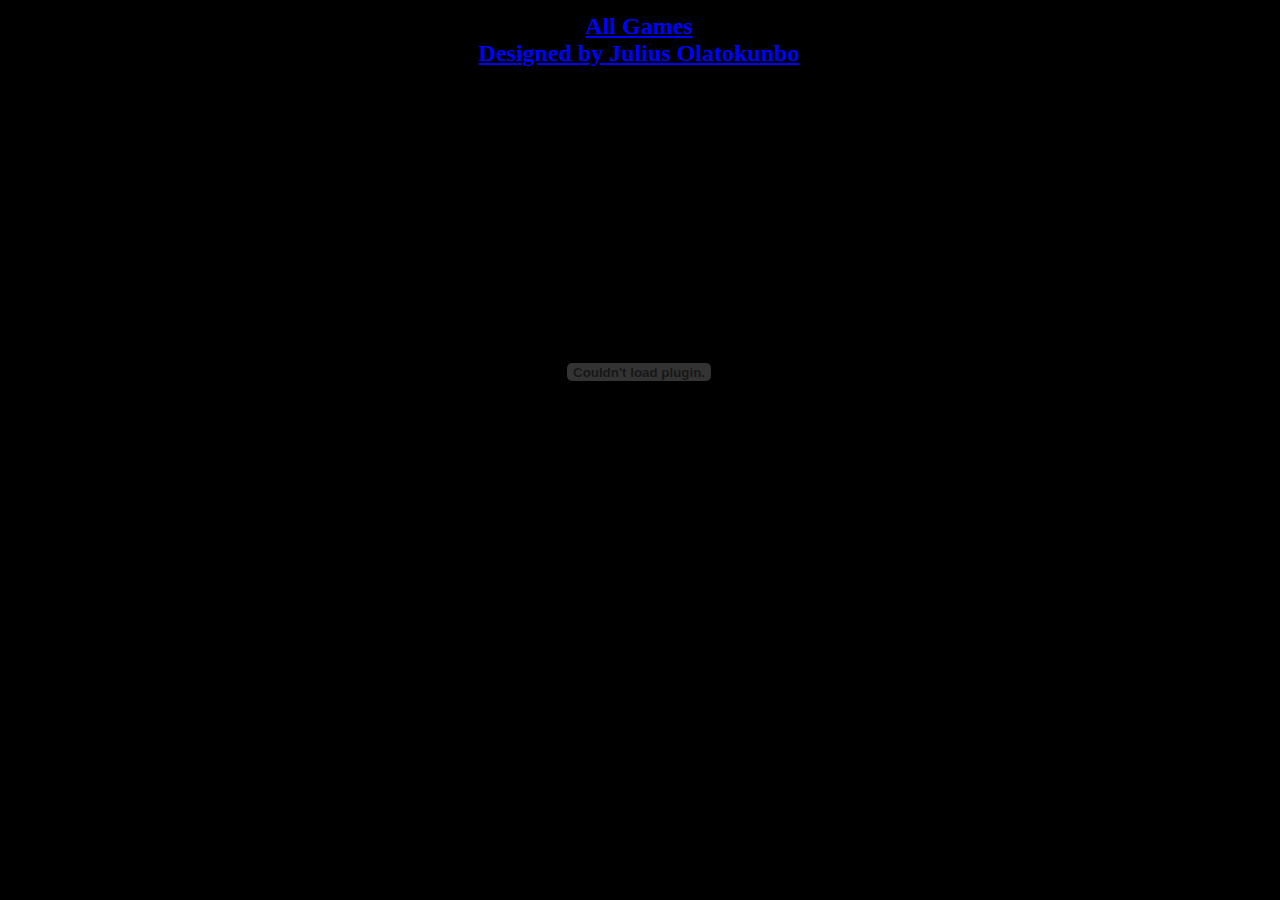
<file: www/index.html>
<!DOCTYPE HTML PUBLIC "-//WC3//DTD HTML 4.0 Transitional//EN" "http://www.w3.org/TR/REC-html40/loose.dtd">
<HTML>
<HEAD>
<META NAME="KEYWORDS" CONTENT="Raiiar.Co.Uk - Flash Games, Another IT-DDD produced site (created by Julius Olatokunbo for IT-DDD),Julius Olatokunbo, Olatokunbo, IT-DDD">
<META NAME="DESCRIPTION" CONTENT="Raiiar.Co.Uk - Flash Games, Another IT-DDD produced site (created by Julius Olatokunbo for IT-DDD),Julius Olatokunbo, Olatokunbo, IT-DDD">
<META NAME="generator" CONTENT="Raiiar.Co.Uk - Games">
<link rel="icon" type="image/x-icon" href="images\favicon_raiiar.ico" />
<link rel="shortcut icon" type="image/x-icon" href="images\favicon_raiiar.ico" />
<TITLE>Raiiar.Co.Uk - Flash Games</TITLE>
<!-- Start of StatCounter Code -->
<script type="text/javascript">
var sc_project=6624384; 
var sc_invisible=1; 
var sc_security="181b5d9f"; 
</script>

<script type="text/javascript"
src="http://www.statcounter.com/counter/counter.js"></script><noscript><div
class="statcounter"><a title="click tracking"
href="http://statcounter.com/" target="_blank"><img
class="statcounter"
src="http://c.statcounter.com/6624384/0/181b5d9f/1/"
alt="click tracking" ></a></div></noscript>
<!-- End of StatCounter Code -->
<SCRIPT LANGUAGE="JavaScript" TYPE="text/javascript">
<!--
window.onerror = null;
manufacturer = navigator.appName;
versionnum = parseFloat(navigator.appVersion);
if (manufacturer.indexOf('Netscape') >= 0 && versionnum < 4.0)
location.href = 'files/error.html';
if (manufacturer.indexOf('Microsoft') >= 0 && versionnum < 4.0)
location.href = 'files/error.html';
//-->
</SCRIPT>

<STYLE TYPE="text/css">
.textstyle0 {font-family:Times New Roman CYR;font-weight:bold;font-style:italic;font-size:36pt;text-decoration:underline;color:#ff00ff;}
</STYLE>

<STYLE TYPE="text/css">
DIV.Object6 { position:absolute; top:72px; left:51px; width: 850px; z-index:0; }
DIV.Object7 { position:absolute; top:-7px; left:288px; z-index:1; }
</STYLE>


<!-- Centering -->
<STYLE TYPE="text/css">
BODY { margin: 0px; text-align: center; height: 100%; width: 100%;}
</STYLE>
<!-- --------- -->

</HEAD>

<BODY LEFTMARGIN=0 TOPMARGIN=0 MARGINWIDTH=0 MARGINHEIGHT=0  BGCOLOR="BLACK" LINK="#0000ff" VLINK="#800080">



<!-- Centering -->
<STYLE TYPE="text/css">
#container { position:relative; margin: 0px auto 0 auto; height: 100%; width:953px; text-align:left; padding-left:1px;}
</STYLE>
<center>
<DIV id="container">
<!-- --------- -->

<center>
<TABLE WIDTH="953" BORDER=0 CELLSPACING=0 CELLPADDING=0>
<TR>
<TD>
<br>
</TD>
</TR>
</TABLE>

<DIV class="Object7">
  <TABLE BORDER=0 CELLSPACING=0 CELLPADDING=0 WIDTH=376 HEIGHT=55>
    <TR>
      <TD VALIGN="TOP" ALIGN="center">
        <DIV CLASS="text-align:center;margin-left:0px;text-indent:0px;">
          <SPAN style="color:#ffffff;">
              <H2><A href="http://www.Raiiar.Co.Uk">All Games <br />Designed by Julius Olatokunbo</A></H2>
          </SPAN>
        </DIV>
      </TD>
    </TR>
  </TABLE>
</DIV>
</center>
<center>
<DIV class="Object6">
  <object classid="clsid:d27cdb6e-ae6d-11cf-96b8-444553540000" 
          codebase="http://download.macromedia.com/pub/shockwave/cabs/flash/swflash.cab#version=7,0,0,0" 
          width="750" height="600" 
          id="index.swf" 
          align="middle"> 
	<param name="allowScriptAccess" value="sameDomain"> 
	<param name="movie" value="index.swf"> 
	<param name="quality" value="high"> 
	<param name="bgcolor" value="#000000"> 
  <embed src="index.swf" 
          width="750" height="600" 
          quality="high" 
          bgcolor="#000000" 
          name="index.swf" 
          align="middle" 
          allowScriptAccess="sameDomain" 
          type="application/x-shockwave-flash" 
          pluginspage="http://www.macromedia.com/go/getflashplayer"> 
  </object> 
</DIV>
</center>
</DIV>
</center>
</BODY>
</HTML>
</file>
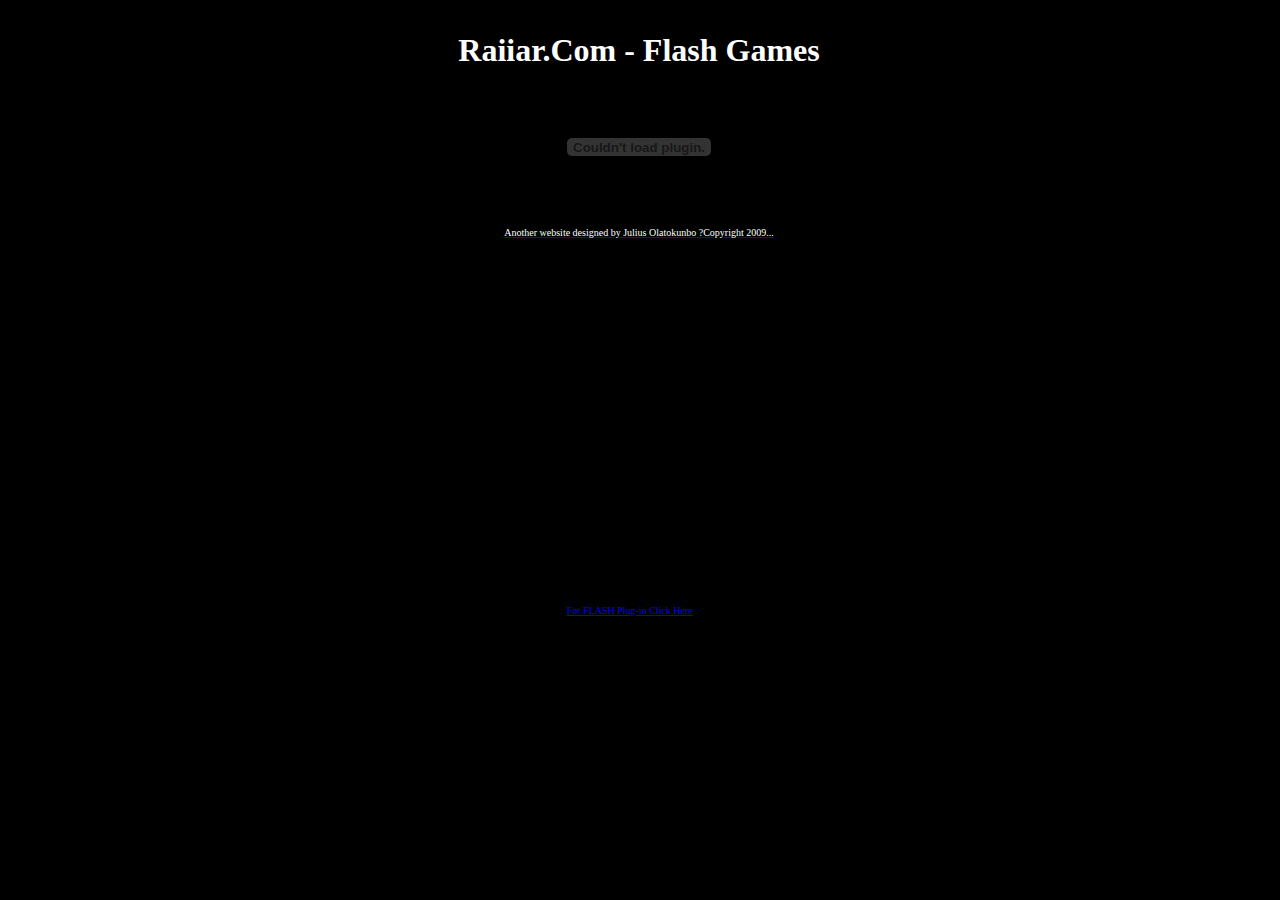
<file: www/__index.html>
<!DOCTYPE HTML PUBLIC "-//WC3//DTD HTML 4.0 Transitional//EN" "http://www.w3.org/TR/REC-html40/loose.dtd">
<HTML>
<HEAD>
<META NAME="KEYWORDS" CONTENT="Raiiar.Com - Flash Games, Another IT-DDD produced site (created by Julius Olatokunbo for IT-DDD),Julius Olatokunbo, Olatokunbo, IT-DDD">
<META NAME="DESCRIPTION" CONTENT="Raiiar.Com - Flash Games, Another IT-DDD produced site (created by Julius Olatokunbo for IT-DDD),Julius Olatokunbo, Olatokunbo, IT-DDD">
<META NAME="generator" CONTENT="Raiiar.Com - Games">
<link rel="icon" type="image/x-icon" href="images\favicon_raiiar.ico" />
<link rel="shortcut icon" type="image/x-icon" href="images\favicon_raiiar.ico" />
<TITLE>Raiiar.Com - Flash Games</TITLE>

<SCRIPT LANGUAGE="JavaScript" TYPE="text/javascript">
<!--
window.onerror = null;
manufacturer = navigator.appName;
versionnum = parseFloat(navigator.appVersion);
if (manufacturer.indexOf('Netscape') >= 0 && versionnum < 4.0)
location.href = 'files/error.html';
if (manufacturer.indexOf('Microsoft') >= 0 && versionnum < 4.0)
location.href = 'files/error.html';
//-->
</SCRIPT>

<STYLE TYPE="text/css">
.textstyle0 {font-family:Times New Roman CYR;font-weight:bold;font-style:italic;font-size:36pt;text-decoration:underline;color:#ff00ff;}
</STYLE>

<STYLE TYPE="text/css">
DIV.Object6 { position:absolute; top:72px; left:51px; width: 850px; z-index:0; }
DIV.Object7 { position:absolute; top:-7px; left:288px; z-index:1; }
</STYLE>


<!-- Centering -->
<STYLE TYPE="text/css">
BODY { margin: 0px; text-align: center; height: 100%; width: 100%;}
</STYLE>
<!-- --------- -->

</HEAD>

<BODY LEFTMARGIN=0 TOPMARGIN=0 MARGINWIDTH=0 MARGINHEIGHT=0  BGCOLOR="BLACK" LINK="#0000ff" VLINK="#800080">



<!-- Centering -->
<STYLE TYPE="text/css">
#container { position:relative; margin: 0px auto 0 auto; height: 100%; width:953px; text-align:left; padding-left:1px;}
</STYLE>
<DIV id="container">
<!-- --------- -->

<TABLE WIDTH="953" HEIGHT="600" BORDER=0 CELLSPACING=0 CELLPADDING=0>
<TR>
<TD>
<br>
</TD>
</TR>
</TABLE>
<center>
<DIV class="Object6">
  <object classid="clsid:d27cdb6e-ae6d-11cf-96b8-444553540000" 
          codebase="http://download.macromedia.com/pub/shockwave/cabs/flash/swflash.cab#version=7,0,0,0" 
          width="85%" height="85%" 
          id="index.swf" 
          align="middle"> 
	<param name="allowScriptAccess" value="sameDomain"> 

	<param name="movie" value="index.swf"> 

	<param name="quality" value="high"> 

	<param name="bgcolor" value="#000000"> 

	<embed src="index.swf" 
          width="85%" height="85%" 
          quality="high" 
          bgcolor="#000000" 
          name="index.swf" 
          align="middle" 
          allowScriptAccess="sameDomain" 
          type="application/x-shockwave-flash" 
          pluginspage="http://www.macromedia.com/go/getflashplayer"> 

</object> 
        <div id="mdc_clean_footer" >
    <div id="dock2" align="center"><A href="http://www.raiiar.com">
        <font size="-2" color="WHITE">Another website designed by Julius Olatokunbo ?Copyright 2009...</font>
</A></div>
        </div>
</DIV>
</center>
<DIV class="Object7">
  <TABLE BORDER=0 CELLSPACING=0 CELLPADDING=0 WIDTH=376 HEIGHT=55>
    <TR>
      <TD VALIGN="TOP" ALIGN="center">
        <DIV CLASS="text-align:center;margin-left:0px;text-indent:0px;">
          <SPAN style="color:#ffffff;">
            <br>
            <H1>Raiiar.Com - Flash Games</H1>
            <br>
          </SPAN>
        </DIV>
      </TD>
    </TR>
  </TABLE>
</DIV>


<!-- Centering -->
</DIV>
<font size="-2"> 
  <a href="http://www.adobe.com/products/flashplayer/" target="_blank">For FLASH Plug-in Click Here</a>....
</font>&nbsp;&nbsp;
<!-- --------- -->


</BODY>
</HTML>
</file>
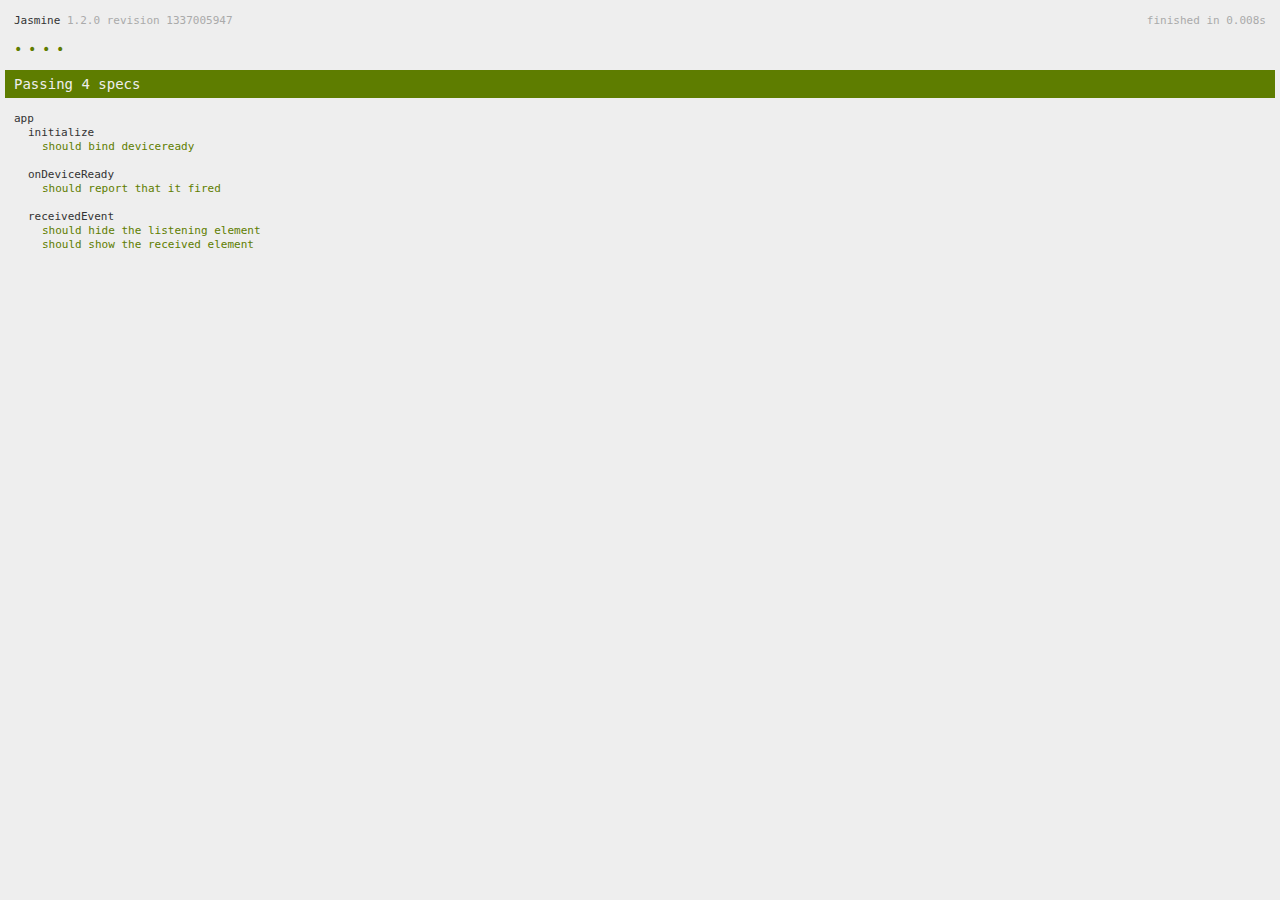
<file: www/spec.html>
<!DOCTYPE html>
<!--
    Licensed to the Apache Software Foundation (ASF) under one
    or more contributor license agreements.  See the NOTICE file
    distributed with this work for additional information
    regarding copyright ownership.  The ASF licenses this file
    to you under the Apache License, Version 2.0 (the
    "License"); you may not use this file except in compliance
    with the License.  You may obtain a copy of the License at

    http://www.apache.org/licenses/LICENSE-2.0

    Unless required by applicable law or agreed to in writing,
    software distributed under the License is distributed on an
    "AS IS" BASIS, WITHOUT WARRANTIES OR CONDITIONS OF ANY
     KIND, either express or implied.  See the License for the
    specific language governing permissions and limitations
    under the License.
-->
<html>
    <head>
        <title>Jasmine Spec Runner</title>

        <!-- jasmine source -->
        <link rel="shortcut icon" type="image/png" href="spec/lib/jasmine-1.2.0/jasmine_favicon.png">
        <link rel="stylesheet" type="text/css" href="spec/lib/jasmine-1.2.0/jasmine.css">
        <script type="text/javascript" src="spec/lib/jasmine-1.2.0/jasmine.js"></script>
        <script type="text/javascript" src="spec/lib/jasmine-1.2.0/jasmine-html.js"></script>

        <!-- include source files here... -->
        <script type="text/javascript" src="js/index.js"></script>

        <!-- include spec files here... -->
        <script type="text/javascript" src="spec/helper.js"></script>
        <script type="text/javascript" src="spec/index.js"></script>

        <script type="text/javascript">
            (function() {
                var jasmineEnv = jasmine.getEnv();
                jasmineEnv.updateInterval = 1000;

                var htmlReporter = new jasmine.HtmlReporter();

                jasmineEnv.addReporter(htmlReporter);

                jasmineEnv.specFilter = function(spec) {
                    return htmlReporter.specFilter(spec);
                };

                var currentWindowOnload = window.onload;

                window.onload = function() {
                    if (currentWindowOnload) {
                        currentWindowOnload();
                    }
                    execJasmine();
                };

                function execJasmine() {
                    jasmineEnv.execute();
                }
            })();
        </script>
    </head>
    <body>
        <div id="stage" style="display:none;"></div>
    </body>
</html>
</file>
<file: www/spec/lib/jasmine-1.2.0/jasmine.css>
body { background-color: #eeeeee; padding: 0; margin: 5px; overflow-y: scroll; }

#HTMLReporter { font-size: 11px; font-family: Monaco, "Lucida Console", monospace; line-height: 14px; color: #333333; }
#HTMLReporter a { text-decoration: none; }
#HTMLReporter a:hover { text-decoration: underline; }
#HTMLReporter p, #HTMLReporter h1, #HTMLReporter h2, #HTMLReporter h3, #HTMLReporter h4, #HTMLReporter h5, #HTMLReporter h6 { margin: 0; line-height: 14px; }
#HTMLReporter .banner, #HTMLReporter .symbolSummary, #HTMLReporter .summary, #HTMLReporter .resultMessage, #HTMLReporter .specDetail .description, #HTMLReporter .alert .bar, #HTMLReporter .stackTrace { padding-left: 9px; padding-right: 9px; }
#HTMLReporter #jasmine_content { position: fixed; right: 100%; }
#HTMLReporter .version { color: #aaaaaa; }
#HTMLReporter .banner { margin-top: 14px; }
#HTMLReporter .duration { color: #aaaaaa; float: right; }
#HTMLReporter .symbolSummary { overflow: hidden; *zoom: 1; margin: 14px 0; }
#HTMLReporter .symbolSummary li { display: block; float: left; height: 7px; width: 14px; margin-bottom: 7px; font-size: 16px; }
#HTMLReporter .symbolSummary li.passed { font-size: 14px; }
#HTMLReporter .symbolSummary li.passed:before { color: #5e7d00; content: "\02022"; }
#HTMLReporter .symbolSummary li.failed { line-height: 9px; }
#HTMLReporter .symbolSummary li.failed:before { color: #b03911; content: "x"; font-weight: bold; margin-left: -1px; }
#HTMLReporter .symbolSummary li.skipped { font-size: 14px; }
#HTMLReporter .symbolSummary li.skipped:before { color: #bababa; content: "\02022"; }
#HTMLReporter .symbolSummary li.pending { line-height: 11px; }
#HTMLReporter .symbolSummary li.pending:before { color: #aaaaaa; content: "-"; }
#HTMLReporter .bar { line-height: 28px; font-size: 14px; display: block; color: #eee; }
#HTMLReporter .runningAlert { background-color: #666666; }
#HTMLReporter .skippedAlert { background-color: #aaaaaa; }
#HTMLReporter .skippedAlert:first-child { background-color: #333333; }
#HTMLReporter .skippedAlert:hover { text-decoration: none; color: white; text-decoration: underline; }
#HTMLReporter .passingAlert { background-color: #a6b779; }
#HTMLReporter .passingAlert:first-child { background-color: #5e7d00; }
#HTMLReporter .failingAlert { background-color: #cf867e; }
#HTMLReporter .failingAlert:first-child { background-color: #b03911; }
#HTMLReporter .results { margin-top: 14px; }
#HTMLReporter #details { display: none; }
#HTMLReporter .resultsMenu, #HTMLReporter .resultsMenu a { background-color: #fff; color: #333333; }
#HTMLReporter.showDetails .summaryMenuItem { font-weight: normal; text-decoration: inherit; }
#HTMLReporter.showDetails .summaryMenuItem:hover { text-decoration: underline; }
#HTMLReporter.showDetails .detailsMenuItem { font-weight: bold; text-decoration: underline; }
#HTMLReporter.showDetails .summary { display: none; }
#HTMLReporter.showDetails #details { display: block; }
#HTMLReporter .summaryMenuItem { font-weight: bold; text-decoration: underline; }
#HTMLReporter .summary { margin-top: 14px; }
#HTMLReporter .summary .suite .suite, #HTMLReporter .summary .specSummary { margin-left: 14px; }
#HTMLReporter .summary .specSummary.passed a { color: #5e7d00; }
#HTMLReporter .summary .specSummary.failed a { color: #b03911; }
#HTMLReporter .description + .suite { margin-top: 0; }
#HTMLReporter .suite { margin-top: 14px; }
#HTMLReporter .suite a { color: #333333; }
#HTMLReporter #details .specDetail { margin-bottom: 28px; }
#HTMLReporter #details .specDetail .description { display: block; color: white; background-color: #b03911; }
#HTMLReporter .resultMessage { padding-top: 14px; color: #333333; }
#HTMLReporter .resultMessage span.result { display: block; }
#HTMLReporter .stackTrace { margin: 5px 0 0 0; max-height: 224px; overflow: auto; line-height: 18px; color: #666666; border: 1px solid #ddd; background: white; white-space: pre; }

#TrivialReporter { padding: 8px 13px; position: absolute; top: 0; bottom: 0; left: 0; right: 0; overflow-y: scroll; background-color: white; font-family: "Helvetica Neue Light", "Lucida Grande", "Calibri", "Arial", sans-serif; /*.resultMessage {*/ /*white-space: pre;*/ /*}*/ }
#TrivialReporter a:visited, #TrivialReporter a { color: #303; }
#TrivialReporter a:hover, #TrivialReporter a:active { color: blue; }
#TrivialReporter .run_spec { float: right; padding-right: 5px; font-size: .8em; text-decoration: none; }
#TrivialReporter .banner { color: #303; background-color: #fef; padding: 5px; }
#TrivialReporter .logo { float: left; font-size: 1.1em; padding-left: 5px; }
#TrivialReporter .logo .version { font-size: .6em; padding-left: 1em; }
#TrivialReporter .runner.running { background-color: yellow; }
#TrivialReporter .options { text-align: right; font-size: .8em; }
#TrivialReporter .suite { border: 1px outset gray; margin: 5px 0; padding-left: 1em; }
#TrivialReporter .suite .suite { margin: 5px; }
#TrivialReporter .suite.passed { background-color: #dfd; }
#TrivialReporter .suite.failed { background-color: #fdd; }
#TrivialReporter .spec { margin: 5px; padding-left: 1em; clear: both; }
#TrivialReporter .spec.failed, #TrivialReporter .spec.passed, #TrivialReporter .spec.skipped { padding-bottom: 5px; border: 1px solid gray; }
#TrivialReporter .spec.failed { background-color: #fbb; border-color: red; }
#TrivialReporter .spec.passed { background-color: #bfb; border-color: green; }
#TrivialReporter .spec.skipped { background-color: #bbb; }
#TrivialReporter .messages { border-left: 1px dashed gray; padding-left: 1em; padding-right: 1em; }
#TrivialReporter .passed { background-color: #cfc; display: none; }
#TrivialReporter .failed { background-color: #fbb; }
#TrivialReporter .skipped { color: #777; background-color: #eee; display: none; }
#TrivialReporter .resultMessage span.result { display: block; line-height: 2em; color: black; }
#TrivialReporter .resultMessage .mismatch { color: black; }
#TrivialReporter .stackTrace { white-space: pre; font-size: .8em; margin-left: 10px; max-height: 5em; overflow: auto; border: 1px inset red; padding: 1em; background: #eef; }
#TrivialReporter .finished-at { padding-left: 1em; font-size: .6em; }
#TrivialReporter.show-passed .passed, #TrivialReporter.show-skipped .skipped { display: block; }
#TrivialReporter #jasmine_content { position: fixed; right: 100%; }
#TrivialReporter .runner { border: 1px solid gray; display: block; margin: 5px 0; padding: 2px 0 2px 10px; }
</file>
